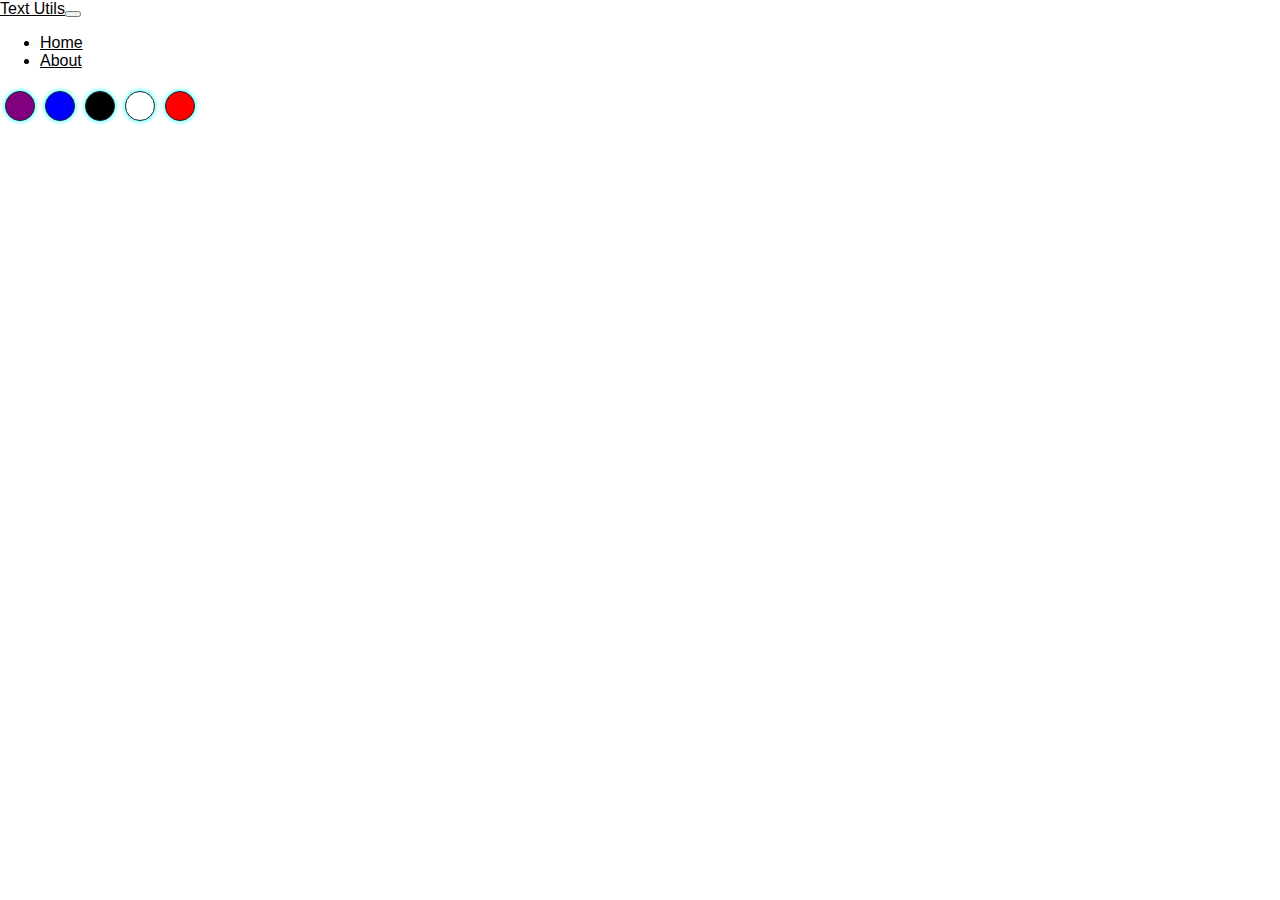
<file: index.html>
<!doctype html><html lang="en"><head><meta charset="utf-8"/><link rel="icon" href="/favicon.ico"/><meta name="viewport" content="width=device-width,initial-scale=1"/><meta name="theme-color" content="#000000"/><meta name="description" content="TextUtils is a web based utility for changing the text according to some given utilities."/><link rel="manifest" href="/manifest.json"/><link href="https://cdn.jsdelivr.net/npm/bootstrap@5.2.2/dist/css/bootstrap.min.css" rel="stylesheet" integrity="sha384-Zenh87qX5JnK2Jl0vWa8Ck2rdkQ2Bzep5IDxbcnCeuOxjzrPF/et3URy9Bv1WTRi" crossorigin="anonymous"/><link rel="apple-touch-icon" sizes="180x180" href="/apple-touch-icon.png"/><link rel="icon" type="image/png" sizes="32x32" href="/favicon-32x32.png"/><link rel="icon" type="image/png" sizes="16x16" href="/favicon-16x16.png"/><link rel="manifest" href="/site.webmanifest"/><link rel="mask-icon" href="/safari-pinned-tab.svg" color="#5bbad5"/><meta name="msapplication-TileColor" content="#da532c"/><meta name="theme-color" content="#ffffff"/><title>TextUtils - Home</title><script defer="defer" src="/static/js/main.7df1fe11.js"></script><link href="/static/css/main.1d8ac2b1.css" rel="stylesheet"></head><body><noscript>You need to enable JavaScript to run this app.</noscript><div id="root"></div><script src="https://cdn.jsdelivr.net/npm/bootstrap@5.2.2/dist/js/bootstrap.bundle.min.js" integrity="sha384-OERcA2EqjJCMA+/3y+gxIOqMEjwtxJY7qPCqsdltbNJuaOe923+mo//f6V8Qbsw3" crossorigin="anonymous"></script></body></html>
</file>
<file: static/css/main.1d8ac2b1.css>
body{-webkit-font-smoothing:antialiased;-moz-osx-font-smoothing:grayscale;font-family:-apple-system,BlinkMacSystemFont,Segoe UI,Roboto,Oxygen,Ubuntu,Cantarell,Fira Sans,Droid Sans,Helvetica Neue,sans-serif;margin:0}code{font-family:source-code-pro,Menlo,Monaco,Consolas,Courier New,monospace}.theme-category{background:red;border:1px solid #212529;border-radius:50%;box-shadow:0 0 5px aqua;cursor:pointer;height:30px;margin:5px;width:30px}.theme-category:hover{-webkit-transform:scale(1.1);transform:scale(1.1);transition:all .3s ease-in-out}.theme-selection{display:flex;flex-direction:row}#purple{background:purple}#blue{background:blue}#black{background:#000}#white{background:#fff}
/*# sourceMappingURL=main.1d8ac2b1.css.map*/
</file>
